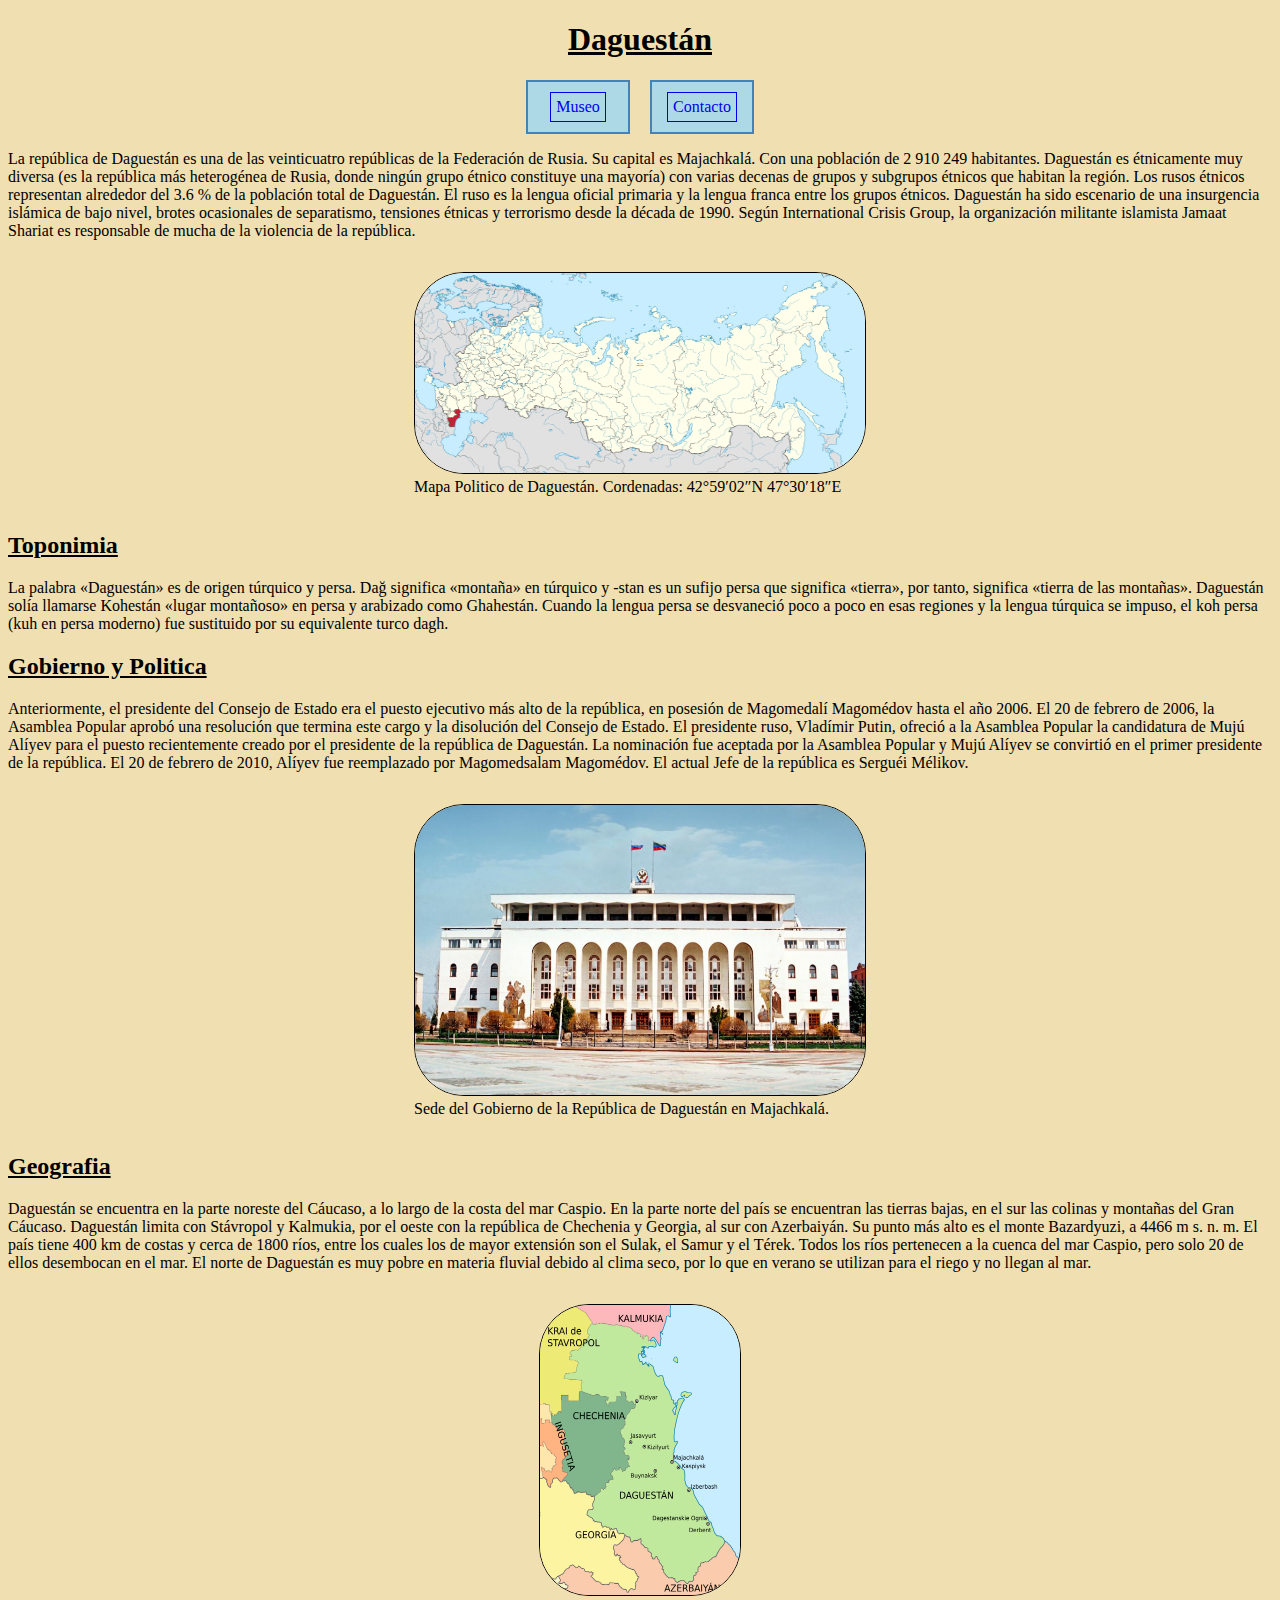
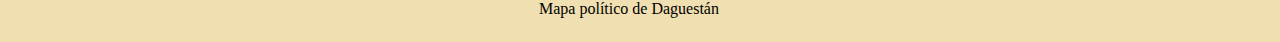
<file: index.html>
<!DOCTYPE html>
<html lang="es">
    <head>
        <link rel="stylesheet" href="assets/Css/style.css">
        <meta charset="UTF-8">
        <meta name="viewport" content="width=device-width, initial-scale=1.0">
        <title>Document</title>
    </head>
<body class="inic">

    <h1> Daguestán </h1>
        <nav class="indi">
            <div class="item">
                <a href="museo.html">Museo</a>
            </div>
            <div class="item">
                <a href="contacto.html">Contacto</a>
            </div>
        </nav>
    <div>
        <p> La república de Daguestán es una de las veinticuatro repúblicas de la Federación de Rusia. Su capital es Majachkalá. Con una población de 2 910 249 habitantes. Daguestán es étnicamente muy diversa (es la república más heterogénea de Rusia, donde ningún grupo étnico constituye una mayoría) con varias decenas de grupos y subgrupos étnicos que habitan la región. Los rusos étnicos representan alrededor del 3.6 % de la población total de Daguestán. El ruso es la lengua oficial primaria y la lengua franca entre los grupos étnicos. Daguestán ha sido escenario de una insurgencia islámica de bajo nivel, brotes ocasionales de separatismo, tensiones étnicas y terrorismo desde la década de 1990. Según International Crisis Group, la organización militante islamista Jamaat Shariat es responsable de mucha de la violencia de la república.</p>    
        <div id="img">    
        <figure>
                <img src="assets/images/mapa.png" alt="Descripcion de la imagen" height="200" width="450">
                <figcaption>Mapa Politico de Daguestán. Cordenadas: 42°59′02″N 47°30′18″E</figcaption>
            </figure>
        </div>
    </div>
    <section>
    <h2> Toponimia </h2>
    <p> La palabra «Daguestán» es de origen túrquico y persa. Dağ significa «montaña» en túrquico y -stan es un sufijo persa que significa «tierra», por tanto, significa «tierra de las montañas». Daguestán solía llamarse Kohestán «lugar montañoso» en persa y arabizado como Ghahestán. Cuando la lengua persa se desvaneció poco a poco en esas regiones y la lengua túrquica se impuso, el koh persa (kuh en persa moderno) fue sustituido por su equivalente turco dagh.</p>
    </section>

    <section>
    <h2> Gobierno y Politica </h2>
    <P> Anteriormente, el presidente del Consejo de Estado era el puesto ejecutivo más alto de la república, en posesión de Magomedalí Magomédov hasta el año 2006. El 20 de febrero de 2006, la Asamblea Popular aprobó una resolución que termina este cargo y la disolución del Consejo de Estado.
        El presidente ruso, Vladímir Putin, ofreció a la Asamblea Popular la candidatura de Mujú Alíyev para el puesto recientemente creado por el presidente de la república de Daguestán. La nominación fue aceptada por la Asamblea Popular y Mujú Alíyev se convirtió en el primer presidente de la república. El 20 de febrero de 2010, Alíyev fue reemplazado por Magomedsalam Magomédov. El actual Jefe de la república es Serguéi Mélikov.</P>
        <div id="img">
        <figure>
            <img src="assets/images/sede.png" alt="Descripcion de la imagen" height="290" width="450">
            <figcaption>Sede del Gobierno de la República de Daguestán en Majachkalá.</figcaption>
        </figure>
        </div>
    </section>

    <section>
    <h2> Geografia </h2>
    <p> Daguestán se encuentra en la parte noreste del Cáucaso, a lo largo de la costa del mar Caspio. En la parte norte del país se encuentran las tierras bajas, en el sur las colinas y montañas del Gran Cáucaso. Daguestán limita con Stávropol y Kalmukia, por el oeste con la república de Chechenia y Georgia, al sur con Azerbaiyán.
        Su punto más alto es el monte Bazardyuzi, a 4466 m s. n. m. El país tiene 400 km de costas y cerca de 1800 ríos, entre los cuales los de mayor extensión son el Sulak, el Samur y el Térek. Todos los ríos pertenecen a la cuenca del mar Caspio, pero solo 20 de ellos desembocan en el mar. El norte de Daguestán es muy pobre en materia fluvial debido al clima seco, por lo que en verano se utilizan para el riego y no llegan al mar.</p>
        <div id="img">
        <figure>
            <img src="assets/images/daguestan.png" alt="Descripcion de la imagen" height="290" width="200">
            <figcaption>Mapa político de Daguestán</figcaption>
        </figure>
        </div>
    </section>
    
</body>
</html>
</file>
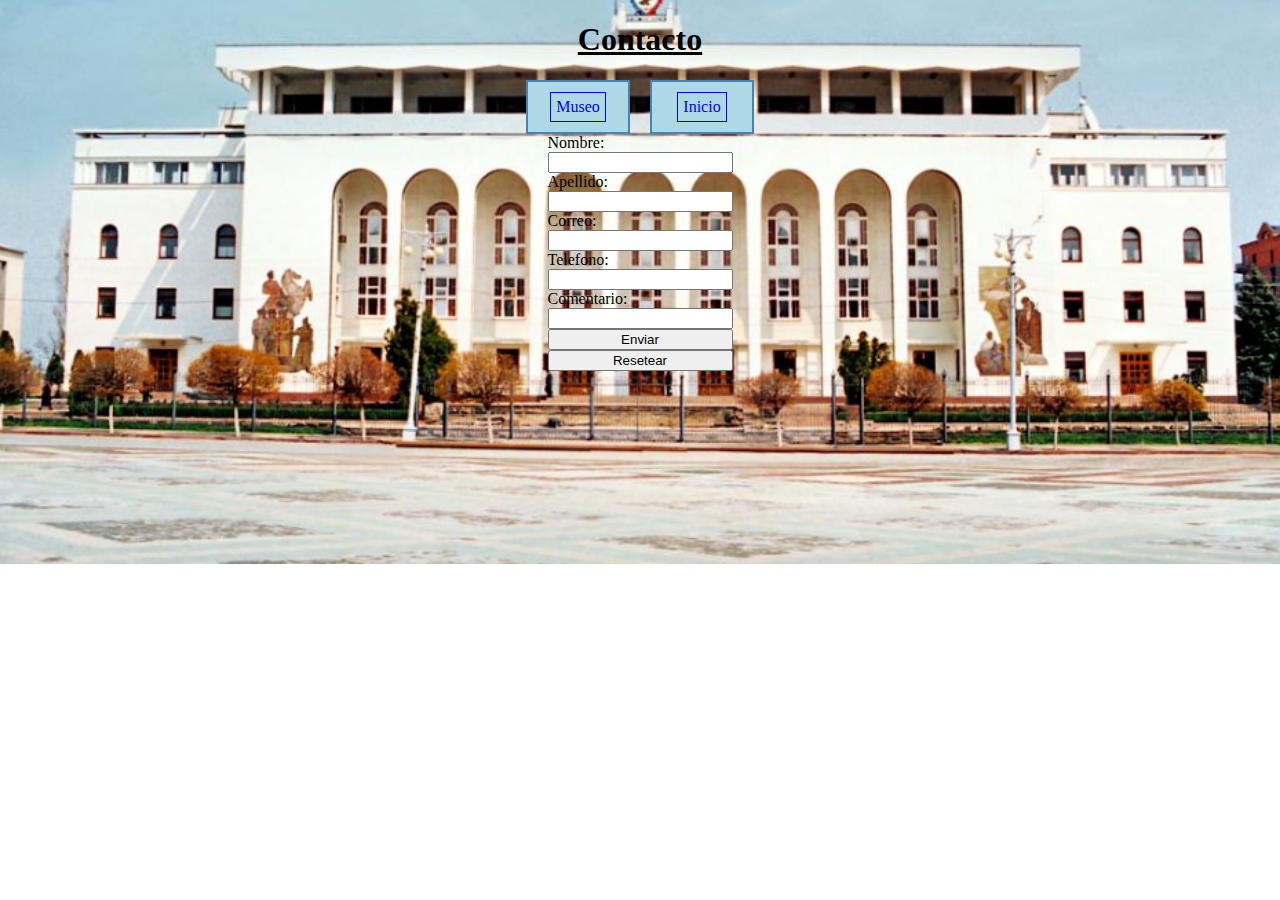
<file: contacto.html>
<!DOCTYPE html>
<html lang="en">
<head>
    <link rel="stylesheet" href="assets/Css/style.css">
    <meta charset="UTF-8">
    <meta name="viewport" content="width=>, initial-scale=1.0">
    <title>Document</title>
</head>
<body class="bander">
    <h1>Contacto</h1>
    <nav class="indi">
        <div class="item">
            <a href="museo.html">Museo</a>
        </div>
        <div class="item">
            <a href="index.html">Inicio</a>
        </div>
    </nav>
    <div class="form">
        <form id="coment-mu">
            <label for="iname">Nombre:</label>
            <input type="text" id="iname" name="name" required>
            <label for="isurname">Apellido:</label>
            <input type="text" id="isurname" name="surname" required>
            <label for="iemail">Correo:</label>
            <input type="email" id="iemail" name="email" required>
            <label for="itel">Telefono:</label>
            <input type="tel" id="itel" name="phone" required>
            <label for="itext">Comentario:</label>
            <input type="text" id="itext" name="coment" required>
            <input type="submit" value="Enviar" >
            <input type="reset" value="Resetear">
        </form> 
    </div>

    <script>
        function enviarformulario(){
            event .preventDefault();
            var apellido = document.getElementById("isurname").value;
            var nombre = document.getElementById("iname").value;
            var email = domuent.getElementById("iemail").value;
            var telefono = document.getElementById("itel").value;
            console.log("Apellido",isurname);
            console.log("Nombre",iname);
            console.log("Email",iemail);
            console.log("Telefono",itel);
            alert("Apellido: "+isurname+"Nombre: "+iname+"Email: "+iemail+" y Telefono: "+itel);
        }
    </script>
</body>
</html>
</file>
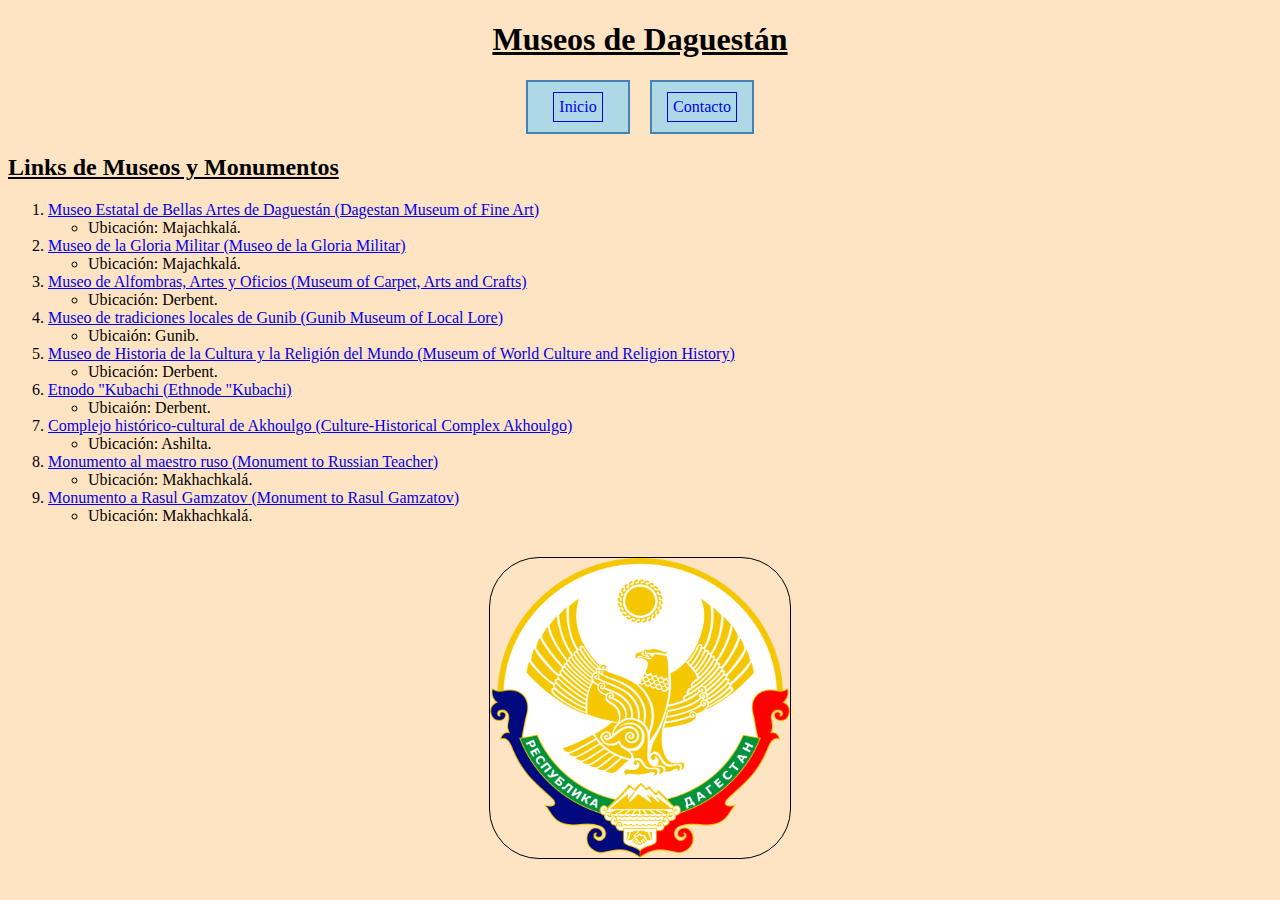
<file: museo.html>
<!DOCTYPE html>
<html lang="en">
<head>
    <link rel="stylesheet" href="assets/Css/style.css">
    <meta charset="UTF-8">
    <meta name="viewport" content="width=device-width, initial-scale=1.0">
    <title>Museo</title>
</head>
<body class="muse">
    <h1> Museos de Daguestán </h1>
    <nav class="indi">
        <div class="item">
            <a href="index.html">Inicio</a>
        </div>
        <div class="item">
            <a href="contacto.html">Contacto</a>
        </div>
    </nav>
        <div>
            <h2> Links de Museos y Monumentos </h2>
            <ol>
                <li><a href="https://www.tripadvisor.com.ar/Attraction_Review-g1600258-d2615992-Reviews-Dagestan_Museum_of_Fine_Art-Makhachkala_Republic_of_Dagestan_North_Caucasian_Dis.html">Museo Estatal de Bellas Artes de Daguestán (Dagestan Museum of Fine Art)</a></li>
                <ul>
                <li>Ubicación: Majachkalá.</li>
                </ul>

                <li><a href="https://www.tripadvisor.com.ar/Attraction_Review-g1600258-d2615993-Reviews-Museum_of_Military_Glory-Makhachkala_Republic_of_Dagestan_North_Caucasian_Distri.html">Museo de la Gloria Militar (Museo de la Gloria Militar)</a></li>
                <ul>
                <li>Ubicación: Majachkalá.</li>
                </ul>
                
                <li><a href="https://www.tripadvisor.es/Attraction_Review-g2375803-d8428597-Reviews-Museum_of_Carpet_Arts_and_Crafts-Derbent_Republic_of_Dagestan_North_Caucasian_Di.html">Museo de Alfombras, Artes y Oficios (Museum of Carpet, Arts and Crafts)</a></li>
                <ul>
                <li>Ubicación: Derbent.</li>    
                </ul>

                <li><a href="https://www.tripadvisor.com.ar/Attraction_Review-g11747386-d14957771-Reviews-Gunib_Museum_of_Local_Lore-Gunib_Republic_of_Dagestan_North_Caucasian_District.html">Museo de tradiciones locales de Gunib (Gunib Museum of Local Lore)</a></li>
                <ul>
                <li>Ubicaión: Gunib.</li>
                </ul>

                <li><a href="https://www.tripadvisor.com.ar/Attraction_Review-g2375803-d11960536-Reviews-Museum_of_World_Culture_and_Religion_History-Derbent_Republic_of_Dagestan_North.html">Museo de Historia de la Cultura y la Religión del Mundo (Museum of World Culture and Religion History)</a></li>
                <ul>
                <li>Ubicación: Derbent.</li>
                </ul>

                <li><a href="https://www.tripadvisor.com.ar/Attraction_Review-g2375803-d13143395-Reviews-Ethnode_Kubachi-Derbent_Republic_of_Dagestan_North_Caucasian_District.html">Etnodo "Kubachi (Ethnode "Kubachi)</a></li>
                <ul>
                <li>Ubicaión: Derbent.</li>
                </ul>

                <li><a href="https://www.tripadvisor.com.ar/Attraction_Review-g12426136-d12062111-Reviews-Culture_Historical_Complex_Akhoulgo-Ashilta_Republic_of_Dagestan_North_Caucasi.html">Complejo histórico-cultural de Akhoulgo (Culture-Historical Complex Akhoulgo)</a></li>
                <ul>
                <li>Ubicación: Ashilta.</li>
                </ul>

                <li><a href="https://www.tripadvisor.com.ar/Attraction_Review-g1600258-d10092315-Reviews-Monument_to_Russian_Teacher-Makhachkala_Republic_of_Dagestan_North_Caucasian_Di.html">Monumento al maestro ruso (Monument to Russian Teacher)</a></li>
                <ul>
                <li>Ubicación: Makhachkalá.</li>
                </ul>

                <li><a href="https://www.tripadvisor.com.ar/Attraction_Review-g1600258-d10308155-Reviews-Monument_to_Rasul_Gamzatov-Makhachkala_Republic_of_Dagestan_North_Caucasian_Dis.html">Monumento a Rasul Gamzatov (Monument to Rasul Gamzatov)</a></li>
                <ul>
                <li>Ubicación: Makhachkalá.</li>
                </ul>
            </ol>
        </div>
        <div id="img">
        <figure>
            <img src="assets/images/escudo.png" alt="Descripcion de la imagen" height="300" width="300">
        </figure>
    </div>
</body>
</html>
</file>
<file: assets/Css/style.css>
.inic{
    background-color: rgb(240, 223, 176);
}
.muse{
    background-color: bisque;
}
img{
    border-radius: 50px; border: 1px solid; border-color: black;
}
h1{
    text-decoration: underline;
    text-align: center;
}
h2{
    text-decoration: underline;
}
nav a{
    padding: 5%;
    text-decoration: none;
    border: 1px solid;
}
#coment-mu{
    width: auto;
    display: flex;
    flex-direction: column;
}
#img{
    display: flex;
    justify-content: center;
}
.item {
    width: 100px;
    height: 50px;
    background-color: lightblue;
    display: flex;
    justify-content: center;
    align-items: center;
    border: 2px solid steelblue;
}
.indi{
    display: flex;
    justify-content: center;
    align-items: center;
    gap: 20px;
}
.form{
    display: flex;
    justify-content: center;
    align-items: center;
}
.bander{
    background-image: url('/assets/images/sede.png');
    background-size:cover;
    background-repeat: no-repeat;
    background-position: center;
}
</file>
